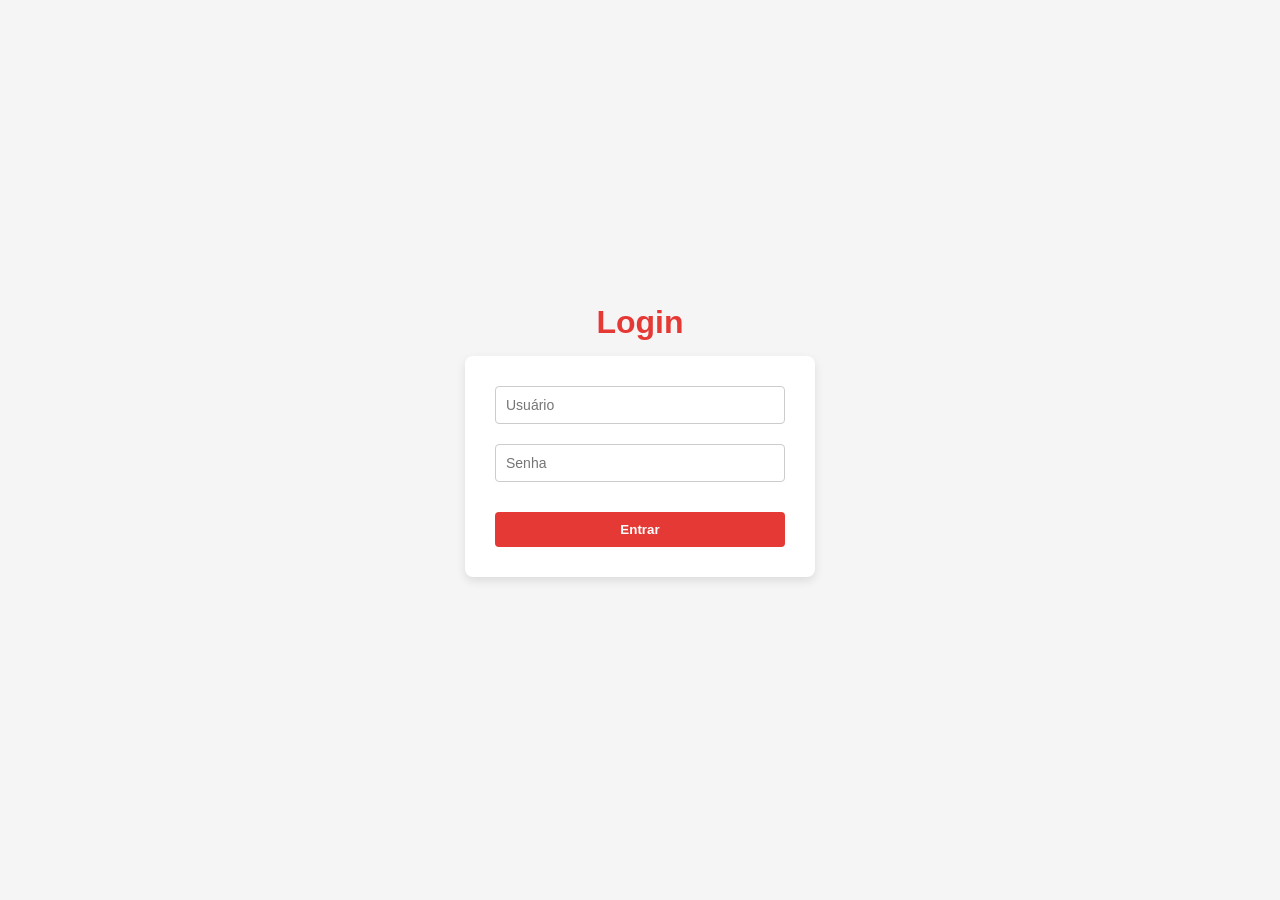
<file: restaurante-web/src/main/resources/static/adm-geral.html>
<!DOCTYPE html>
<html lang="pt-BR">

<head>
    <meta charset="UTF-8">
    <title>Adm Geral - Sistema</title>
    <link rel="stylesheet" href="css/style.css">
    <style>
        .hidden {
            display: none !important;
        }

        body {
            display: flex;
            flex-direction: column;
            min-height: 100vh;
        }

        #tela-login {
            flex: 1;
            display: flex;
            flex-direction: column;
            justify-content: center;
            align-items: center;
            background-color: #f5f5f5;
        }

        #tela-login form {
            background: white;
            padding: 30px;
            border-radius: 8px;
            box-shadow: 0 4px 10px rgba(0, 0, 0, 0.1);
            width: 100%;
            max-width: 350px;
        }

        .painel-container {
            display: flex;
            gap: 20px;
            flex-wrap: wrap;
            margin-top: 20px;
            width: 100%;
        }

        .painel-box {
            flex: 1;
            min-width: 400px;
            background: white;
            padding: 20px;
            border-radius: 8px;
            box-shadow: 0 2px 5px rgba(0, 0, 0, 0.1);
        }

        table {
            width: 100%;
            border-collapse: collapse;
            margin-top: 10px;
            font-size: 14px;
        }

        th,
        td {
            padding: 10px;
            text-align: left;
            border-bottom: 1px solid #ddd;
        }

        th {
            background-color: #f8f9fa;
            font-weight: bold;
        }

        .status-ativo {
            color: green;
            font-weight: bold;
        }

        .status-inativo {
            color: red;
            font-weight: bold;
        }

        .btn-acao {
            padding: 5px 10px;
            font-size: 12px;
            margin-right: 5px;
            cursor: pointer;
            border: none;
            border-radius: 3px;
            color: white;
        }

        .btn-editar {
            background-color: #ff9800;
        }

        .btn-inativar {
            background-color: #f44336;
        }

        .btn-ativar {
            background-color: #4caf50;
        }

        .modal {
            display: none;
            position: fixed;
            top: 0;
            left: 0;
            width: 100%;
            height: 100%;
            background: rgba(0, 0, 0, 0.5);
            justify-content: center;
            align-items: center;
            z-index: 1000;
        }

        .modal-conteudo {
            background: white;
            padding: 20px;
            border-radius: 8px;
            width: 400px;
        }
    </style>
</head>

<body>

    <div id="tela-login">
        <h1>Login</h1>
        <form id="form-login">
            <input type="text" id="login-usuario" placeholder="Usuário" required
                style="width: 100%; margin-bottom: 10px; padding: 10px;">
            <input type="password" id="login-senha" placeholder="Senha" required
                style="width: 100%; margin-bottom: 20px; padding: 10px;">
            <button type="submit" style="width: 100%;">Entrar</button>
        </form>
    </div>

    <div id="tela-painel" class="hidden"
        style="padding: 20px; width: 100%; max-width: 1200px; margin: 0 auto; box-sizing: border-box;">
        <div style="display: flex; justify-content: space-between; align-items: center;">
            <h1>Painel do Administrador Geral</h1>
            <button onclick="logout()" style="background-color: #555; height: 40px;">Sair</button>
        </div>

        <div class="painel-container">
            <!-- Unidades -->
            <div class="painel-box">
                <h2>Unidades</h2>
                <form id="form-unidade"
                    style="display: grid; gap: 10px; margin-bottom: 20px; background: #f9f9f9; padding: 15px; border-radius: 5px;">
                    <input type="text" id="uni-nome" placeholder="Nome do Restaurante" required>
                    <input type="text" id="uni-descricao" placeholder="Descrição" required>
                    <input type="text" id="uni-telefone" placeholder="Telefone">
                    <input type="email" id="uni-email" placeholder="E-mail">
                    <button type="submit">Cadastrar Unidade</button>
                </form>
                <table>
                    <thead>
                        <tr>
                            <th>Nome</th>
                            <th>Status</th>
                            <th>Ações</th>
                        </tr>
                    </thead>
                    <tbody id="tabela-unidades"></tbody>
                </table>
            </div>

            <!-- Adm Unidades -->
            <div class="painel-box">
                <h2>Administradores de Unidade</h2>
                <form id="form-adm-unidade"
                    style="display: grid; gap: 10px; margin-bottom: 20px; background: #f9f9f9; padding: 15px; border-radius: 5px;">
                    <select id="adm-unidade-id" required style="padding: 10px;">
                        <option value="">Selecione uma Unidade...</option>
                    </select>
                    <input type="text" id="adm-nome" placeholder="Nome do Administrador" required>
                    <input type="text" id="adm-usuario" placeholder="Usuário de Acesso" required>
                    <input type="password" id="adm-senha" placeholder="Senha" required>
                    <button type="submit">Cadastrar Adm</button>
                </form>
                <table>
                    <thead>
                        <tr>
                            <th>Nome / Usuário</th>
                            <th>Unidade</th>
                            <th>Status</th>
                            <th>Ações</th>
                        </tr>
                    </thead>
                    <tbody id="tabela-adms"></tbody>
                </table>
            </div>
        </div>
    </div>

    <!-- MODAL DE EDIÇÃO -->
    <div id="modal-edicao" class="modal">
        <div class="modal-conteudo">
            <h2 id="modal-titulo">Editar</h2>
            <!-- REMOVIDO O REQUIRED DOS INPUTS DO MODAL -->
            <form id="form-modal" style="display: grid; gap: 10px;">
                <input type="hidden" id="modal-id">
                <input type="hidden" id="modal-tipo">

                <div id="campos-unidade" class="hidden" style="display: grid; gap: 10px;">
                    <input type="text" id="edit-uni-nome" placeholder="Nome">
                    <input type="text" id="edit-uni-desc" placeholder="Descrição">
                    <input type="text" id="edit-uni-tel" placeholder="Telefone">
                    <input type="email" id="edit-uni-email" placeholder="E-mail">
                    <label><input type="checkbox" id="edit-uni-status"> Unidade Ativa</label>
                </div>

                <div id="campos-adm" class="hidden" style="display: grid; gap: 10px;">
                    <input type="text" id="edit-adm-nome" placeholder="Nome">
                    <input type="text" id="edit-adm-user" placeholder="Usuário">
                    <input type="password" id="edit-adm-senha" placeholder="Nova Senha (deixe em branco para manter)">
                </div>

                <div style="display: flex; gap: 10px; margin-top: 10px;">
                    <button type="submit" style="flex: 1;">Salvar Alterações</button>
                    <button type="button" onclick="fecharModal()"
                        style="flex: 1; background-color: #999;">Cancelar</button>
                </div>
            </form>
        </div>
    </div>

    <script>
        let unidadesGlobais = [];
        let admsGlobais = [];

        window.onload = () => {
            if (sessionStorage.getItem("admGeralLogado") === "true") mostrarPainel();
        };

        document.getElementById("form-login").onsubmit = async (e) => {
            e.preventDefault();
            const resp = await fetch("/api/adm-geral/login", {
                method: "POST",
                headers: { "Content-Type": "application/json" },
                body: JSON.stringify({
                    usuario: document.getElementById("login-usuario").value,
                    senha: document.getElementById("login-senha").value
                })
            });
            if (resp.ok) {
                sessionStorage.setItem("admGeralLogado", "true");
                mostrarPainel();
            } else {
                const erro = await resp.json();
                alert("Falha no login: " + erro.erro);
            }
        };

        function mostrarPainel() {
            document.getElementById("tela-login").classList.add("hidden");
            document.getElementById("tela-painel").classList.remove("hidden");
            carregarDados();
        }

        function logout() {
            sessionStorage.removeItem("admGeralLogado");
            document.getElementById("tela-login").classList.remove("hidden");
            document.getElementById("tela-painel").classList.add("hidden");
        }

        async function carregarDados() {
            const respU = await fetch("/api/adm-geral/unidades");
            unidadesGlobais = await respU.json();

            const tbodyU = document.getElementById("tabela-unidades");
            const selectU = document.getElementById("adm-unidade-id");
            tbodyU.innerHTML = "";
            selectU.innerHTML = '<option value="">Selecione uma Unidade...</option>';

            unidadesGlobais.forEach(u => {
                if (u.unidadeStatus === "ATIVO") {
                    selectU.innerHTML += `<option value="${u.unidadeId}">${u.unidadeNome}</option>`;
                }

                tbodyU.innerHTML += `
                    <tr>
                        <td>${u.unidadeNome}</td>
                        <td class="${u.unidadeStatus === 'ATIVO' ? 'status-ativo' : 'status-inativo'}">${u.unidadeStatus}</td>
                        <td>
                            <button class="btn-acao btn-editar" onclick="abrirModalEdicao('UNIDADE', '${u.unidadeId}')">Editar</button>
                            <button class="btn-acao ${u.unidadeStatus === 'ATIVO' ? 'btn-inativar' : 'btn-ativar'}" 
                                    onclick="toggleStatusUnidade('${u.unidadeId}', '${u.unidadeStatus}')">
                                ${u.unidadeStatus === 'ATIVO' ? 'Inativar' : 'Ativar'}
                            </button>
                        </td>
                    </tr>
                `;
            });

            const respA = await fetch("/api/adm-geral/adm-unidades");
            admsGlobais = await respA.json();
            const tbodyA = document.getElementById("tabela-adms");
            tbodyA.innerHTML = "";

            admsGlobais.forEach(a => {
                const nomeUnidade = a.unidade ? a.unidade.unidadeNome : "Sem Unidade";
                const statusClass = a.admUnidadeStatus === "ATIVO" ? "status-ativo" : "status-inativo";

                tbodyA.innerHTML += `
                    <tr>
                        <td>${a.admUnidadeNome}<br><small>@${a.admUnidadeUsuario}</small></td>
                        <td>${nomeUnidade}</td>
                        <td class="${statusClass}">${a.admUnidadeStatus || 'ATIVO'}</td>
                        <td>
                            <button class="btn-acao btn-editar" onclick="abrirModalEdicao('ADM', '${a.admUnidadeId}')">Editar</button>
                            <button class="btn-acao ${a.admUnidadeStatus === 'ATIVO' ? 'btn-inativar' : 'btn-ativar'}" 
                                    onclick="toggleStatusAdm('${a.admUnidadeId}', '${a.admUnidadeStatus || 'ATIVO'}')">
                                ${a.admUnidadeStatus === 'ATIVO' || !a.admUnidadeStatus ? 'Inativar' : 'Ativar'}
                            </button>
                        </td>
                    </tr>
                `;
            });
        }

        document.getElementById("form-unidade").onsubmit = async (e) => {
            e.preventDefault();
            const resp = await fetch("/api/adm-geral/unidades", {
                method: "POST",
                headers: { "Content-Type": "application/json" },
                body: JSON.stringify({
                    unidadeNome: document.getElementById("uni-nome").value,
                    unidadeDescricao: document.getElementById("uni-descricao").value,
                    unidadeTelefone: document.getElementById("uni-telefone").value,
                    unidadeEmail: document.getElementById("uni-email").value
                })
            });
            if (resp.ok) { alert("Unidade cadastrada!"); document.getElementById("form-unidade").reset(); carregarDados(); }
        };

        document.getElementById("form-adm-unidade").onsubmit = async (e) => {
            e.preventDefault();
            const resp = await fetch("/api/adm-geral/adm-unidades", {
                method: "POST",
                headers: { "Content-Type": "application/json" },
                body: JSON.stringify({
                    unidadeId: document.getElementById("adm-unidade-id").value,
                    nome: document.getElementById("adm-nome").value,
                    usuario: document.getElementById("adm-usuario").value,
                    senha: document.getElementById("adm-senha").value
                })
            });

            if (resp.ok) {
                alert("Adm cadastrado!");
                document.getElementById("form-adm-unidade").reset();
                carregarDados();
            } else {
                // LÊ O ERRO DO BACKEND
                const erro = await resp.json();
                alert("Erro ao cadastrar Adm: " + (erro.erro || "Verifique os dados."));
            }
        };

        async function toggleStatusUnidade(id, statusAtual) {
            const novoStatus = statusAtual === "ATIVO" ? "INATIVO" : "ATIVO";
            const unidade = unidadesGlobais.find(u => u.unidadeId === id);
            unidade.unidadeStatus = novoStatus;

            await fetch(`/api/adm-geral/unidades/${id}`, {
                method: "PUT", headers: { "Content-Type": "application/json" }, body: JSON.stringify(unidade)
            });
            carregarDados();
        }

        // NOVA FUNÇÃO PARA INATIVAR ADM
        async function toggleStatusAdm(id, statusAtual) {
            const novoStatus = statusAtual === "ATIVO" ? "INATIVO" : "ATIVO";
            const adm = admsGlobais.find(a => a.admUnidadeId === id);

            await fetch(`/api/adm-geral/adm-unidades/${id}`, {
                method: "PUT",
                headers: { "Content-Type": "application/json" },
                body: JSON.stringify({
                    nome: adm.admUnidadeNome,
                    usuario: adm.admUnidadeUsuario,
                    status: novoStatus
                })
            });
            carregarDados();
        }

        const modal = document.getElementById("modal-edicao");

        function abrirModalEdicao(tipo, id) {
            document.getElementById("modal-tipo").value = tipo;
            document.getElementById("modal-id").value = id;

            document.getElementById("campos-unidade").classList.add("hidden");
            document.getElementById("campos-adm").classList.add("hidden");
            document.getElementById("form-modal").reset();

            if (tipo === "UNIDADE") {
                const u = unidadesGlobais.find(x => x.unidadeId === id);
                document.getElementById("modal-titulo").innerText = "Editar Unidade";
                document.getElementById("campos-unidade").classList.remove("hidden");

                document.getElementById("edit-uni-nome").value = u.unidadeNome;
                document.getElementById("edit-uni-desc").value = u.unidadeDescricao;
                document.getElementById("edit-uni-tel").value = u.unidadeTelefone;
                document.getElementById("edit-uni-email").value = u.unidadeEmail;
                document.getElementById("edit-uni-status").checked = u.unidadeStatus === "ATIVO";
            } else {
                const a = admsGlobais.find(x => x.admUnidadeId === id);
                document.getElementById("modal-titulo").innerText = "Editar Administrador";
                document.getElementById("campos-adm").classList.remove("hidden");

                document.getElementById("edit-adm-nome").value = a.admUnidadeNome;
                document.getElementById("edit-adm-user").value = a.admUnidadeUsuario;
            }

            modal.style.display = "flex";
        }

        function fecharModal() { modal.style.display = "none"; }

        document.getElementById("form-modal").onsubmit = async (e) => {
            e.preventDefault();
            const tipo = document.getElementById("modal-tipo").value;
            const id = document.getElementById("modal-id").value;
            let url = "", body = {};

            if (tipo === "UNIDADE") {
                const nome = document.getElementById("edit-uni-nome").value;
                if (!nome) return alert("O nome da unidade é obrigatório.");

                url = `/api/adm-geral/unidades/${id}`;
                body = {
                    unidadeNome: nome,
                    unidadeDescricao: document.getElementById("edit-uni-desc").value,
                    unidadeTelefone: document.getElementById("edit-uni-tel").value,
                    unidadeEmail: document.getElementById("edit-uni-email").value,
                    unidadeStatus: document.getElementById("edit-uni-status").checked ? "ATIVO" : "INATIVO"
                };
            } else {
                const nome = document.getElementById("edit-adm-nome").value;
                const user = document.getElementById("edit-adm-user").value;
                if (!nome || !user) return alert("Nome e Usuário são obrigatórios.");

                url = `/api/adm-geral/adm-unidades/${id}`;
                body = {
                    nome: nome,
                    usuario: user,
                    senha: document.getElementById("edit-adm-senha").value,
                    status: "ATIVO"
                };
            }

            const resp = await fetch(url, {
                method: "PUT", headers: { "Content-Type": "application/json" }, body: JSON.stringify(body)
            });

            if (resp.ok) {
                alert("Atualizado com sucesso!");
                fecharModal();
                carregarDados();
            } else {
                // LÊ O ERRO DO BACKEND
                const erro = await resp.json();
                alert("Erro ao atualizar: " + (erro.erro || "Verifique os dados."));
            }
        };
    </script>
</body>

</html>
</file>
<file: restaurante-web/src/main/resources/static/css/style.css>
/* style.css */
:root {
    --primary-color: #e53935;
    /* Vermelho restaurante */
    --bg-color: #f5f5f5;
    --text-color: #333;
    --card-bg: #fff;
}

* {
    box-sizing: border-box;
    margin: 0;
    padding: 0;
    font-family: 'Segoe UI', Tahoma, Geneva, Verdana, sans-serif;
}

body {
    background-color: var(--bg-color);
    color: var(--text-color);
    padding: 20px;
    max-width: 1200px;
    margin: 0 auto;
}

h1,
h2 {
    color: var(--primary-color);
    margin-bottom: 15px;
}

/* Formulários (Tela Adm) */
form {
    background: var(--card-bg);
    padding: 20px;
    border-radius: 8px;
    box-shadow: 0 2px 5px rgba(0, 0, 0, 0.1);
    margin-bottom: 20px;
    display: flex;
    flex-direction: column;
    gap: 10px;
    max-width: 500px;
}

input[type="text"],
input[type="password"],
input[type="email"],
textarea,
input[type="file"] {
    padding: 10px;
    border: 1px solid #ccc;
    border-radius: 4px;
    font-size: 14px;
}

input[type="file"] {
    cursor: pointer;
}

button {
    padding: 10px 15px;
    background-color: var(--primary-color);
    color: white;
    border: none;
    border-radius: 4px;
    cursor: pointer;
    font-weight: bold;
    transition: background 0.3s;
}

button:hover {
    background-color: #c62828;
}

/* Grid de Produtos (Tela Inicial) */
.produtos-grid {
    display: grid;
    grid-template-columns: repeat(auto-fill, minmax(220px, 1fr));
    gap: 20px;
    margin-top: 20px;
}

.card-produto {
    background: var(--card-bg);
    border-radius: 8px;
    overflow: hidden;
    box-shadow: 0 2px 5px rgba(0, 0, 0, 0.1);
    transition: transform 0.2s, box-shadow 0.2s;
}

.card-produto:hover {
    transform: translateY(-5px);
    box-shadow: 0 5px 15px rgba(0, 0, 0, 0.2);
}

.card-produto img {
    width: 100%;
    height: 150px;
    object-fit: cover;
}

.card-info {
    padding: 15px;
}

.card-info h3 {
    font-size: 16px;
    margin-bottom: 10px;
}

.preco {
    font-size: 18px;
    font-weight: bold;
    color: #2e7d32;
    /* Verde dinheiro */
}

/* Popup de Detalhes */
#popup {
    display: none;
    position: fixed;
    top: 0;
    left: 0;
    width: 100%;
    height: 100%;
    background: rgba(0, 0, 0, 0.8);
    justify-content: center;
    align-items: center;
    z-index: 1000;
}

#popup-conteudo {
    background: var(--card-bg);
    padding: 20px;
    border-radius: 8px;
    max-width: 600px;
    width: 90%;
    max-height: 90vh;
    overflow-y: auto;
    position: relative;
}

#popup-conteudo img {
    max-width: 100%;
    border-radius: 4px;
    margin-top: 10px;
}

.fechar-popup {
    position: absolute;
    top: 15px;
    right: 15px;
    background: transparent;
    color: #999;
    font-size: 24px;
    padding: 0;
}

.imagem-destaque-container {
    width: 100%;
    height: 300px;
    background-color: #f0f0f0;
    border-radius: 8px;
    overflow: hidden;
    margin-bottom: 15px;
    display: flex;
    justify-content: center;
    align-items: center;
}

.imagem-destaque-container img {
    width: 100%;
    height: 100%;
    object-fit: contain;
    /* 'contain' mostra a imagem inteira sem cortar */
}

/* Estilo das miniaturas */
.galeria-detalhes {
    display: flex;
    gap: 10px;
    overflow-x: auto;
    padding-bottom: 5px;
}

.galeria-detalhes img {
    width: 70px;
    height: 70px;
    object-fit: cover;
    border-radius: 6px;
    cursor: pointer;
    border: 2px solid transparent;
    transition: border 0.2s, transform 0.2s;
}

.galeria-detalhes img:hover {
    transform: scale(1.05);
}

/* Classe para marcar a miniatura que está sendo exibida */
.galeria-detalhes img.ativa {
    border-color: #2e7d32;
}
</file>
